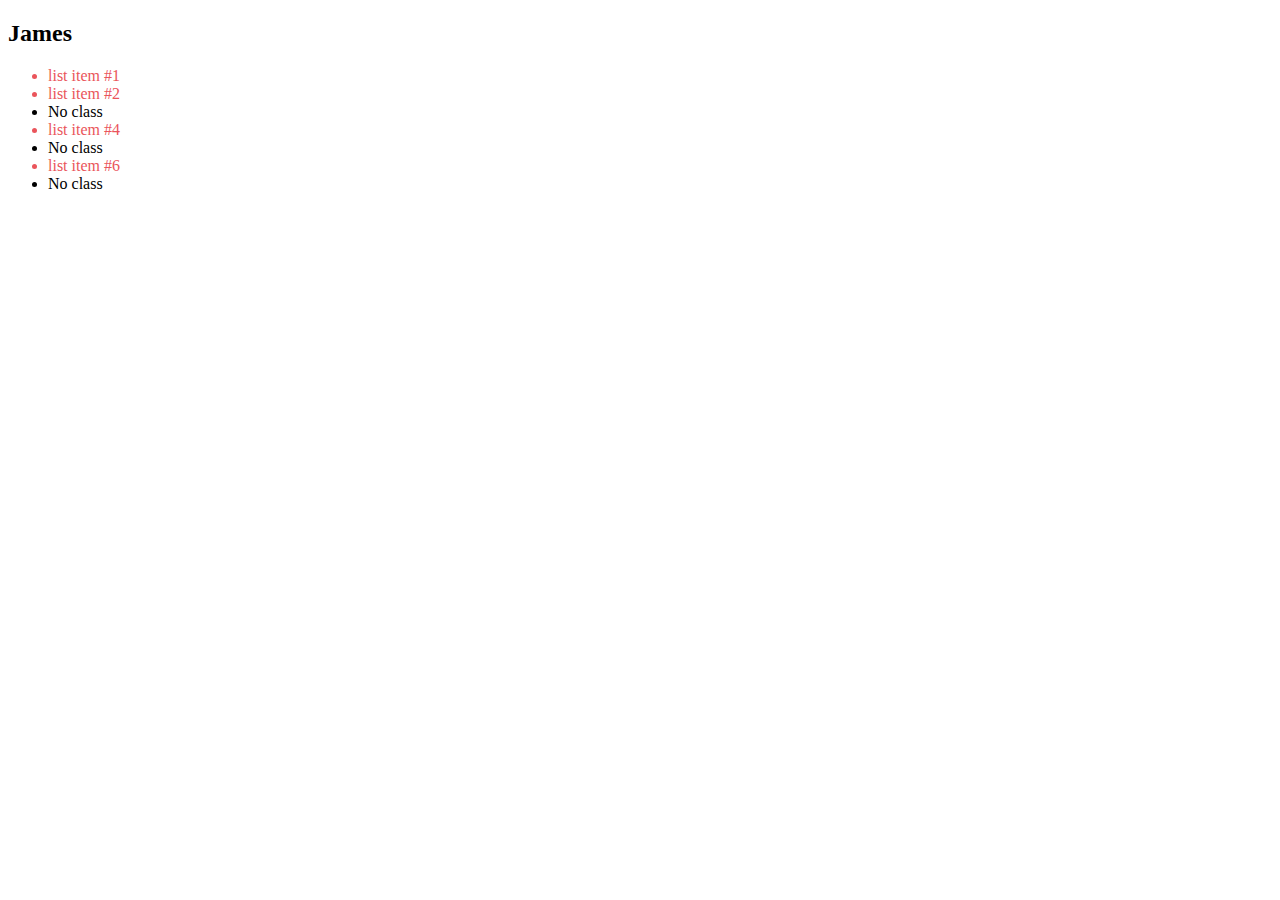
<file: 1. Element Manipulation/index.html>
<!doctype html>
<html lang="en">
    <head>
        <meta charset="UTF-8">
        <meta name="viewport"
              content="width=device-width, user-scalable=no, initial-scale=1.0, maximum-scale=1.0, minimum-scale=1.0">
        <meta http-equiv="X-UA-Compatible" content="ie=edge">
        <script src="http://livejs.com/live.js"></script>
        <title>Testing</title>
    </head>
    <body>
        <div id="output">Hello World</div>
        <ul>
            <li class="active">Link One</li>
            <li class="active">Link Two</li>
            <li>Link Three</li>
            <li class="active">Link Four</li>
            <li>Link Five</li>
            <li class="active">Link Six</li>
            <li>Link Seven</li>
        </ul>
    </body>
    <script src="app.js"></script>
</html>
</file>
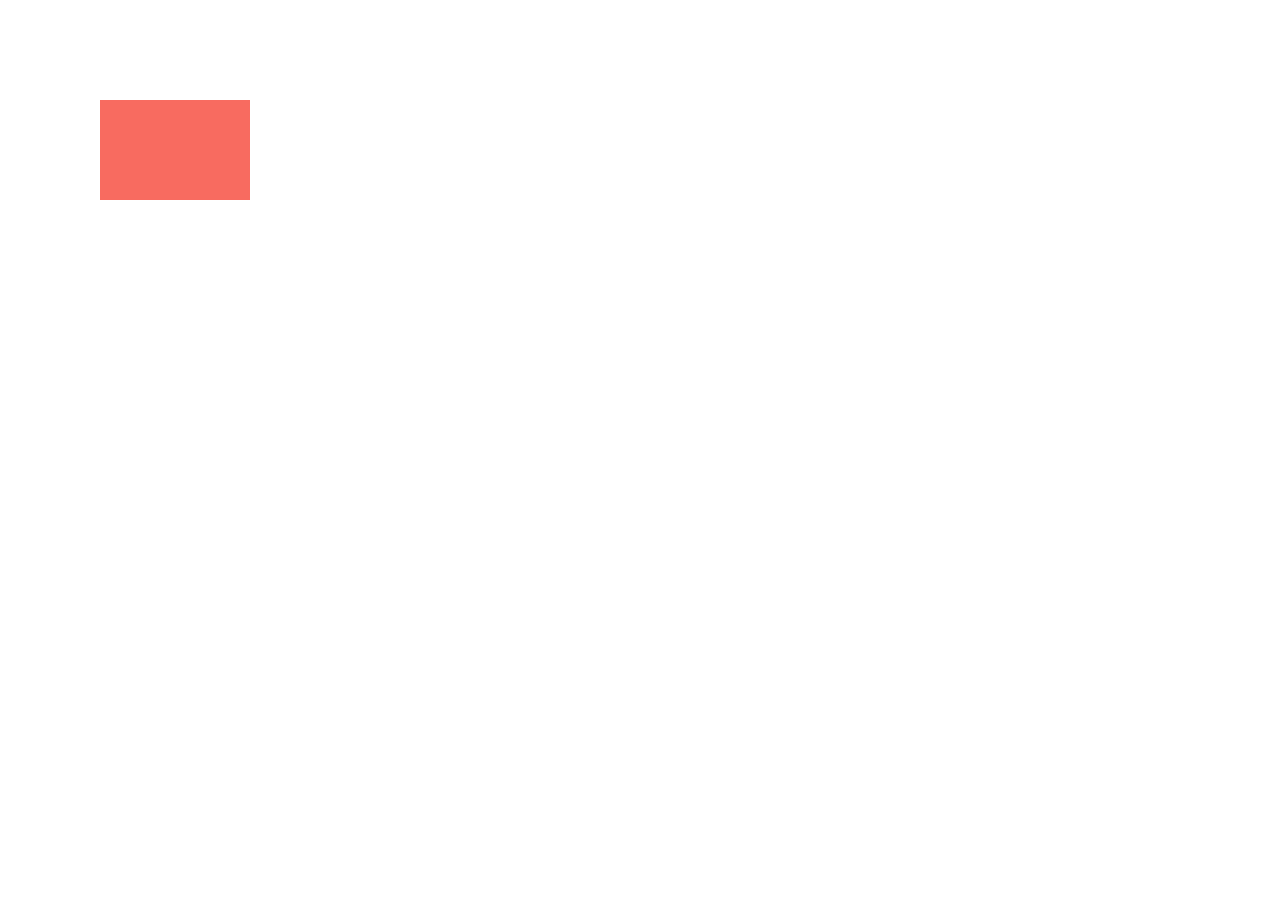
<file: 20. getBoundingClientRect method/index.html>
<!doctype html>
<html lang="en">
    <head>
        <meta charset="UTF-8">
        <meta name="viewport"
              content="width=device-width, user-scalable=no, initial-scale=1.0, maximum-scale=1.0, minimum-scale=1.0">
        <meta http-equiv="X-UA-Compatible" content="ie=edge">
        <script src="http://livejs.com/live.js"></script>
        <title>Testing</title>
    </head>
    <body>
        <div></div>
    </body>
    <script src="app.js"></script>
</html>
</file>
